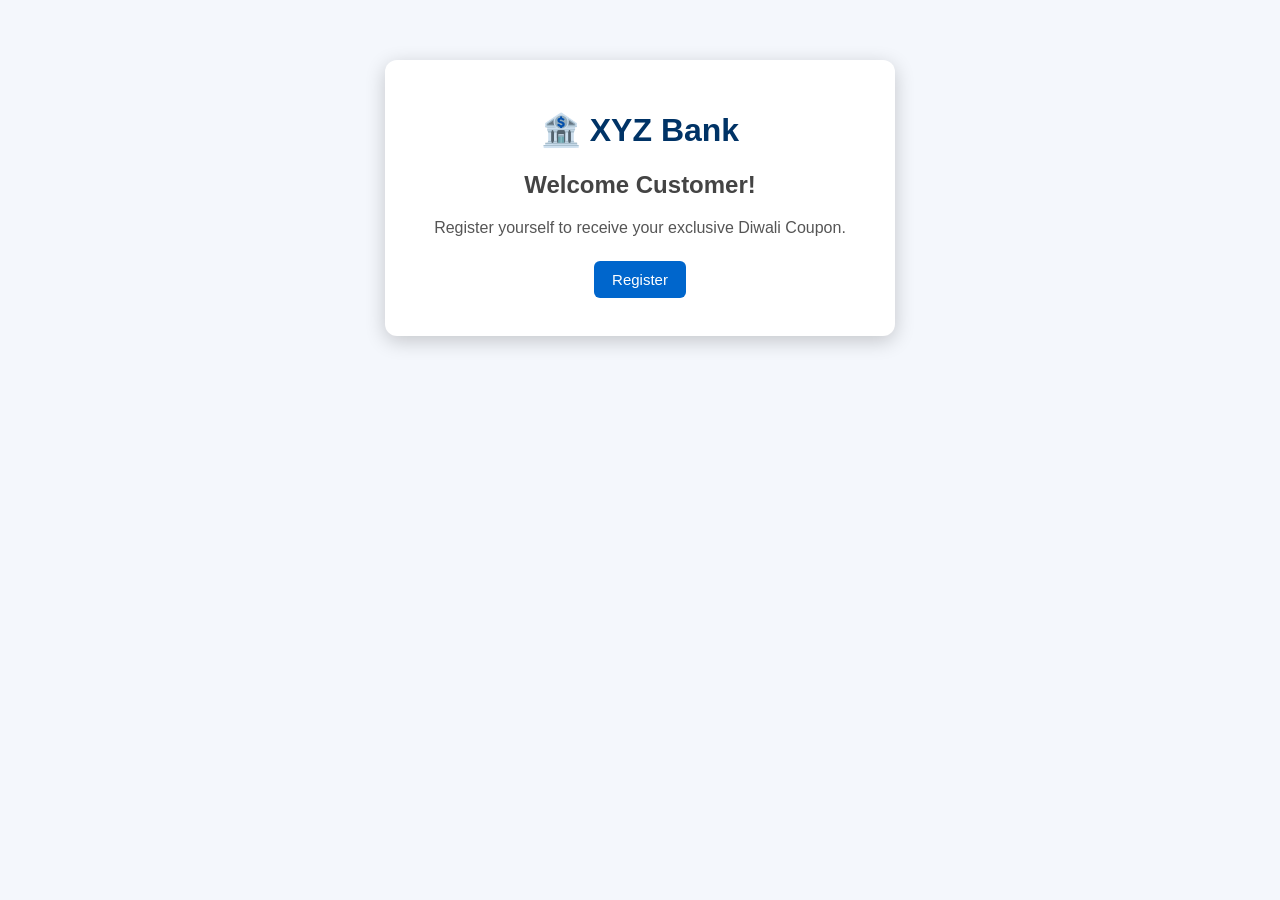
<file: index.html>
<!DOCTYPE html>
<html lang="en">

<head>
    <meta charset="UTF-8">
    <meta name="viewport" content="width=device-width, initial-scale=1.0">
    <title>XYZ Bank</title>

    <link rel="stylesheet" href="style.css">
</head>

<body>

    <div class="container">

        <h1>🏦 XYZ Bank</h1>

        <h2>Welcome Customer!</h2>

        <p>
            Register yourself to receive your exclusive Diwali Coupon.
        </p>

        <button id="registerBtn">Register</button>

        <div id="registerSection">

            <br>

            <label><b>Customer ID</b></label>

            <br><br>

            <input
                type="text"
                id="customerId"
                placeholder="Enter Customer ID">

            <br><br>

            <button id="validateBtn">
                Validate Customer
            </button>

            <button id="couponBtn">
                Generate Coupon
            </button>

            <p id="message"></p>

        </div>

    </div>

    <script src="script.js"></script>

</body>

</html>
</file>
<file: style.css>
body{
    margin:0;
    padding:0;
    font-family:Arial, Helvetica, sans-serif;
    background:#f4f7fc;
}

.container{

    width:450px;

    margin:60px auto;

    background:white;

    padding:30px;

    border-radius:12px;

    box-shadow:0px 5px 20px rgba(0,0,0,0.2);

    text-align:center;

}

h1{

    color:#003366;

}

h2{

    color:#444;

}

p{

    color:#555;

}

input{

    width:80%;

    padding:10px;

    border:1px solid gray;

    border-radius:6px;

    font-size:16px;

}

button{

    padding:10px 18px;

    border:none;

    border-radius:6px;

    cursor:pointer;

    margin:8px;

    background:#0066cc;

    color:white;

    font-size:15px;

}

button:hover{

    background:#004999;

}

#message{

    margin-top:20px;

    font-weight:bold;

}
</file>
<file: Assignment 1/style.css>
body{
    margin:0;
    padding:0;
    font-family:Arial, Helvetica, sans-serif;
    background:#f4f7fc;
}

.container{

    width:450px;

    margin:60px auto;

    background:white;

    padding:30px;

    border-radius:12px;

    box-shadow:0px 5px 20px rgba(0,0,0,0.2);

    text-align:center;

}

h1{

    color:#003366;

}

h2{

    color:#444;

}

p{

    color:#555;

}

input{

    width:80%;

    padding:10px;

    border:1px solid gray;

    border-radius:6px;

    font-size:16px;

}

button{

    padding:10px 18px;

    border:none;

    border-radius:6px;

    cursor:pointer;

    margin:8px;

    background:#0066cc;

    color:white;

    font-size:15px;

}

button:hover{

    background:#004999;

}

#message{

    margin-top:20px;

    font-weight:bold;

}
</file>
